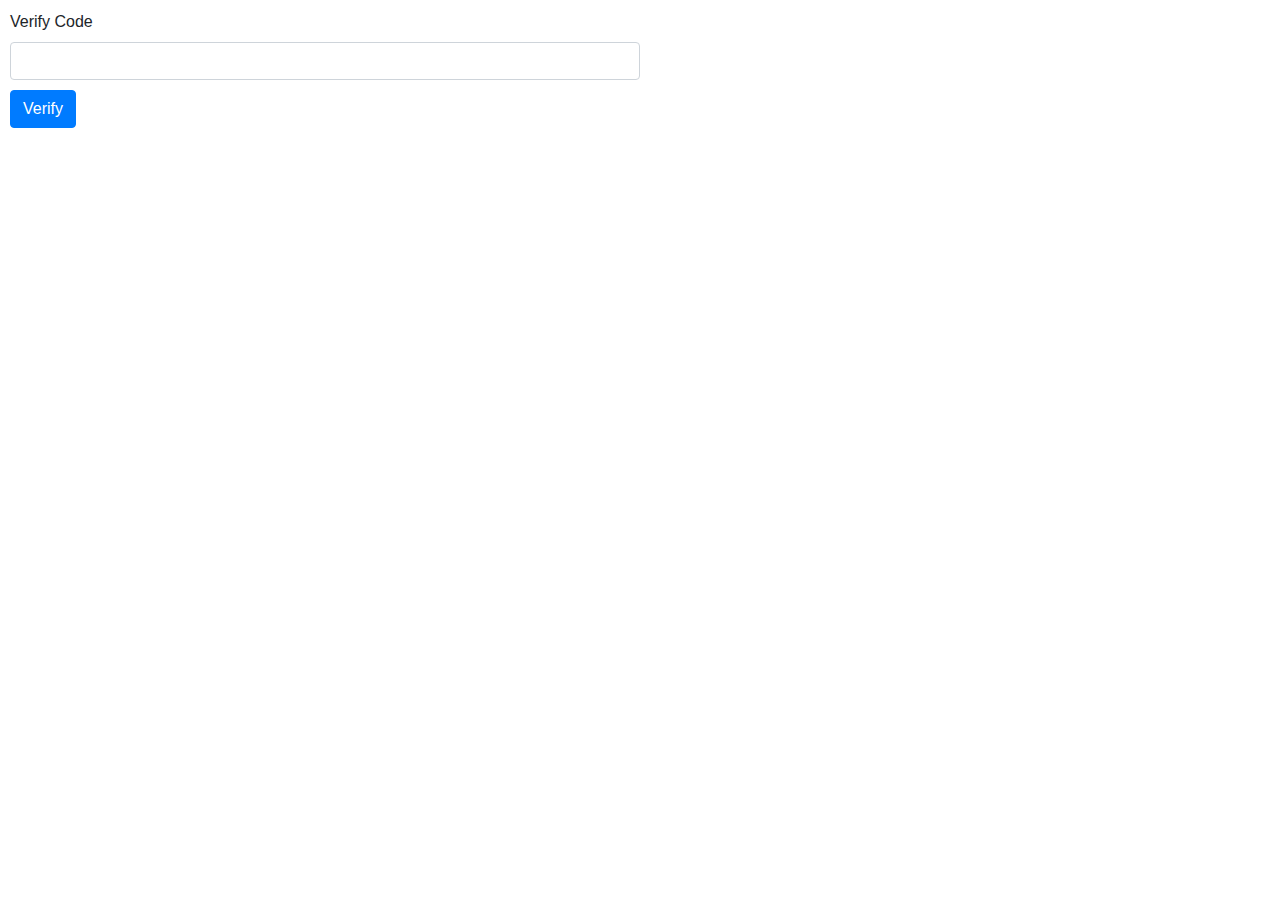
<file: src/templates/verify_modal.html>
<!DOCTYPE html>
<html lang="en">

<head>
  <meta charset="UTF-8">
  <meta http-equiv="X-UA-Compatible" content="IE=edge">
  <link href="https://cdn.jsdelivr.net/npm/bootstrap@4.6.0/dist/css/bootstrap.min.css"
      rel="stylesheet">
  <meta name="viewport" content="width=device-width, initial-scale=1.0">
  <title>Verify Identity</title>
</head>

<body >
  <div style="margin: 10px;">
  <form style="width: 50%;" class="form-group">
    <label for="verifyCode">Verify Code</label>
    <input style="margin-bottom: 10px;" class="form-control" type="text" name="verifyCode" id="verifyCode">
    <button class="btn btn-primary" id="verify-btn">Verify</button>
  </form>
</div>

  <script>
    const urlParams = new URLSearchParams(window.location.search);
    const formID = urlParams.get('formID');
    document.querySelector("#verify-btn").addEventListener("click", (e) => {
      e.preventDefault();

      fetch(`/verify-form-redirect/?formID=${formID}`, {
          method: "POST",
          headers: {
            "Content-Type": "application/json"
          },
          body: JSON.stringify(document.querySelector("#verifyCode").value)
        })
        .then(res => {
          return res.json()
        })
        .then(data => {
          if (data.verify === false) {
            alert("Not Correct Code")
          } else {
            window.location.href = `/respond-form/?formID=${data.formID}`
            console.log(data);
          }
        })

    })
  </script>
</body>

</html>
</file>
